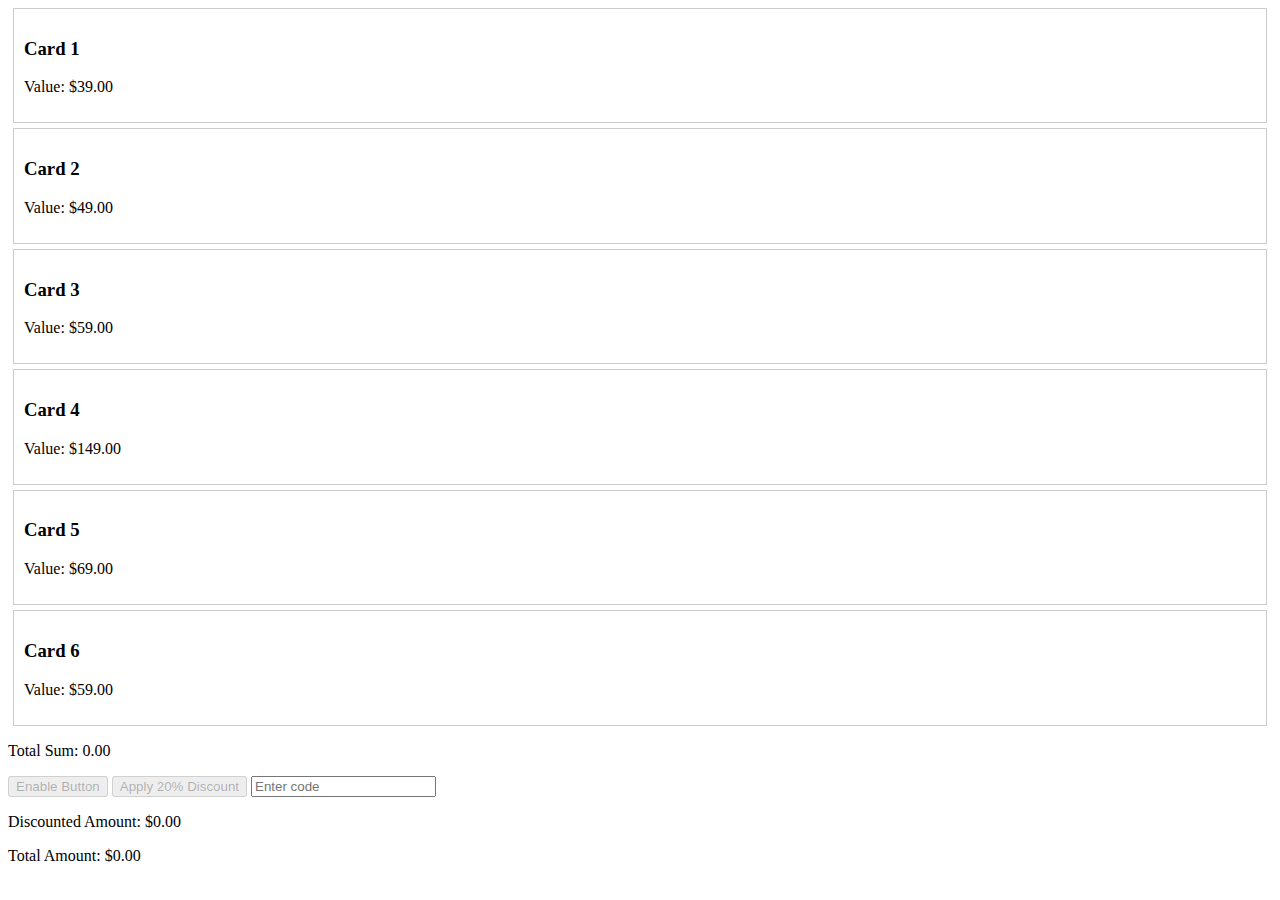
<file: js/h.html>
<!DOCTYPE html>
<html lang="en">
<head>
<meta charset="UTF-8">
<meta name="viewport" content="width=device-width, initial-scale=1.0">
<title>Interactive Cards with Total Sum and Buttons</title>
<style>
  .card {
    border: 1px solid #ccc;
    padding: 10px;
    margin: 5px;
    cursor: pointer;
  }
</style>
</head>
<body>
<div class="card" onclick="handleCardClick(39)">
  <h3>Card 1</h3>
  <p>Value: $39.00</p>
</div>
<div class="card" onclick="handleCardClick(49)">
  <h3>Card 2</h3>
  <p>Value: $49.00</p>
</div>
<div class="card" onclick="handleCardClick(59)">
  <h3>Card 3</h3>
  <p>Value: $59.00</p>
</div>
<div class="card" onclick="handleCardClick(149)">
  <h3>Card 4</h3>
  <p>Value: $149.00</p>
</div>
<div class="card" onclick="handleCardClick(69)">
  <h3>Card 5</h3>
  <p>Value: $69.00</p>
</div>
<div class="card" onclick="handleCardClick(59)">
  <h3>Card 6</h3>
  <p>Value: $59.00</p>
</div>

<p>Total Sum: <span id="totalSum">0.00</span></p>

<div>
  <button id="enableButton" onclick="handleEnableButtonClick()" disabled>Enable Button</button>
  <button id="discountButton" onclick="handleDiscountButtonClick()" disabled>Apply 20% Discount</button>
  <input type="text" id="discountInput" placeholder="Enter code">
</div>

<p>Discounted Amount: $<span id="discountedAmount">0.00</span></p>
<p>Total Amount: $<span id="totalAmount">0.00</span></p>

<script>
  let selectedCards = [];
  
  function handleCardClick(value) {
    const index = selectedCards.indexOf(value);
    if (index === -1) {
      selectedCards.push(value);
    } else {
      selectedCards.splice(index, 1);
    }

    updateTotalSum();
    updateButtonState();
  }

  function updateTotalSum() {
    const totalSumElement = document.getElementById('totalSum');
    let sum = 0;
    for (let i = 0; i < selectedCards.length; i++) {
      sum += selectedCards[i];
    }
    totalSumElement.textContent = sum.toFixed(2);
  }

  function updateButtonState() {
    let totalSum = 0;
    for (let i = 0; i < selectedCards.length; i++) {
      totalSum += selectedCards[i];
    }

    const enableButton = document.getElementById('enableButton');
    enableButton.disabled = totalSum <= 1;

    const discountButton = document.getElementById('discountButton');
    discountButton.disabled = totalSum <= 200;
  }

  function handleEnableButtonClick() {
    alert('Enable Button clicked!');
  }

  function handleDiscountButtonClick() {
    const discountInput = document.getElementById('discountInput');
    if (discountInput.value.toLowerCase() === 'sum200') {
      applyDiscount();
    }
  }

  function applyDiscount() {
    let totalSum = 0;
    for (let i = 0; i < selectedCards.length; i++) {
      totalSum += selectedCards[i];
    }
    const discount = totalSum * 0.2; // 20% discount
    const discountedAmountElement = document.getElementById('discountedAmount');
    discountedAmountElement.textContent = discount.toFixed(2);

    const totalAmountElement = document.getElementById('totalAmount');
    totalAmountElement.textContent = (totalSum - discount).toFixed(2);
  }
</script>
</body>
</html>
</file>
